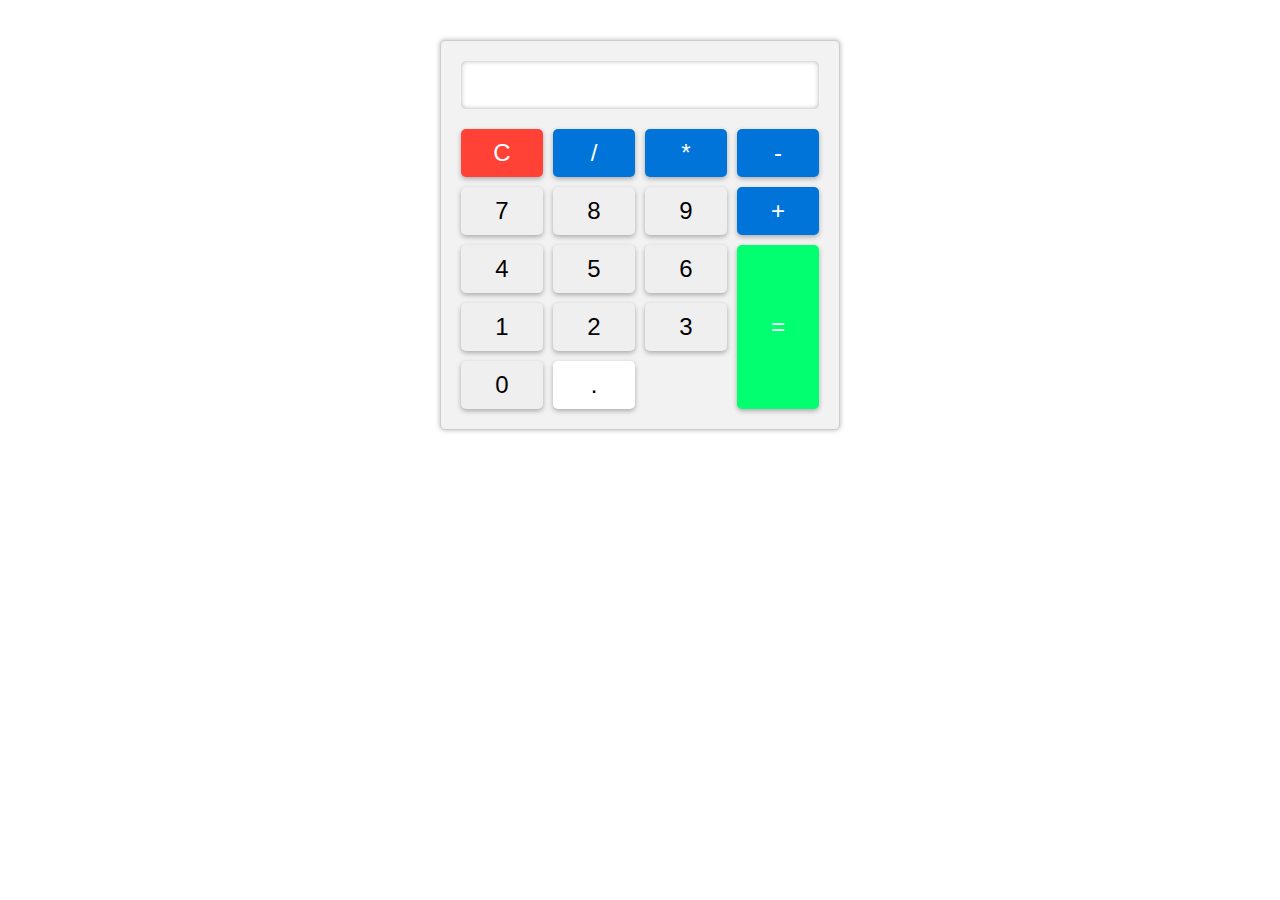
<file: Calculator/index.html>
<!DOCTYPE html>
<html lang="en">
  <head>
    <meta charset="UTF-8" />
    <meta name="viewport" content="width=device-width, initial-scale=1.0" />
    <link rel="stylesheet" href="style.css" />
    <title>Calculator</title>
  </head>
  <body>
    <div class="calculator">
      <input type="text" id="result" readonly />
      <div class="buttons">
        <button class="clear">C</button>
        <button class="operator">/</button>
        <button class="operator">*</button>
        <button class="operator">-</button>
        <button class="number">7</button>
        <button class="number">8</button>
        <button class="number">9</button>
        <button class="operator">+</button>
        <button class="number">4</button>
        <button class="number">5</button>
        <button class="number">6</button>
        <button class="equals">=</button>
        <button class="number">1</button>
        <button class="number">2</button>
        <button class="number">3</button>
        <button class="number">0</button>
        <button class="decimal">.</button>
      </div>
    </div>

    <script src="index.js"></script>
  </body>
</html>
</file>
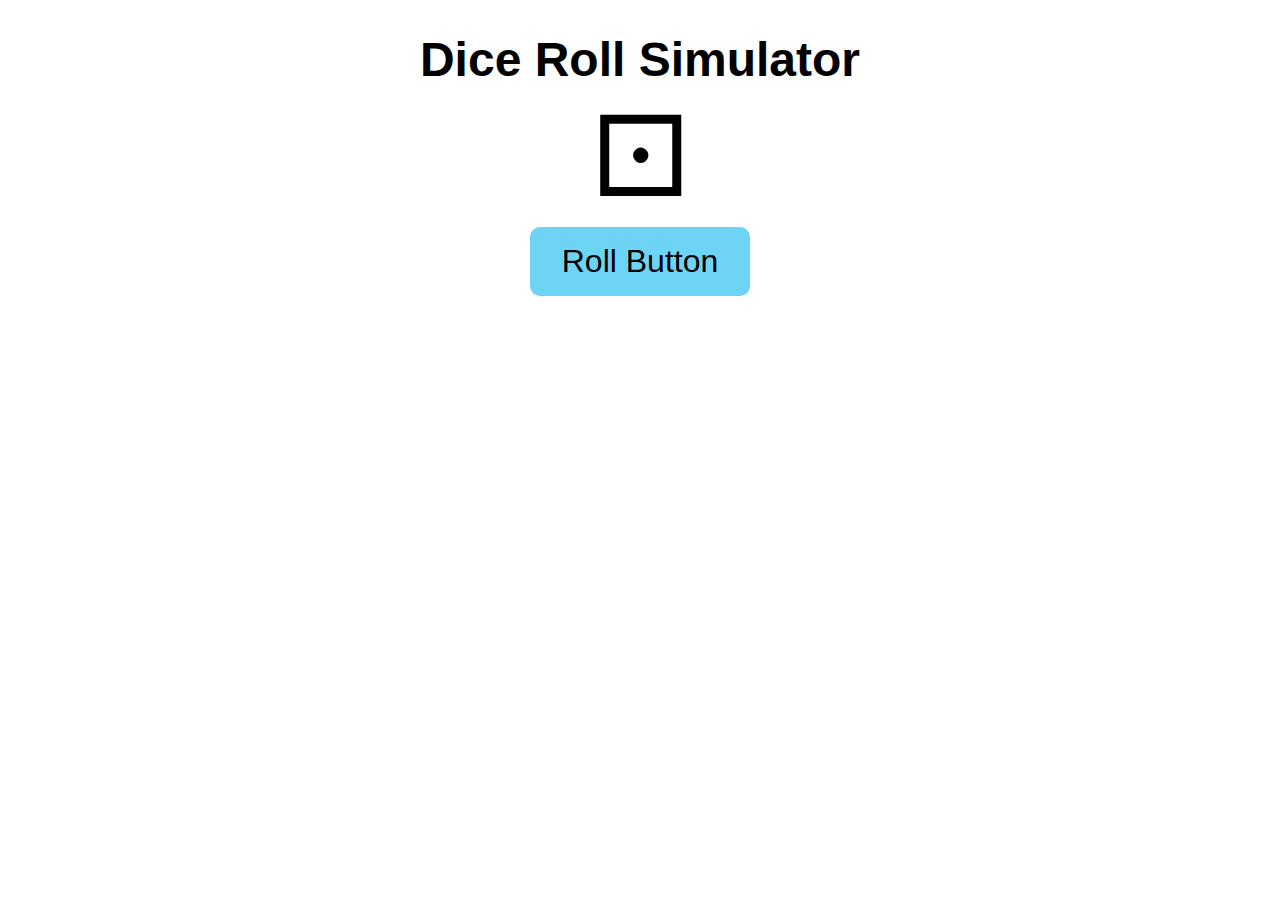
<file: DiceRoll_simulator/index.html>
<!DOCTYPE html>
<html lang="en">
  <head>
    <meta charset="UTF-8" />
    <meta name="viewport" content="width=device-width, initial-scale=1.0" />
    <link rel="stylesheet" href="./style.css">
    <title>Dice Roll Simulator</title>
  </head>
  <body>
    <h1>Dice Roll Simulator</h1>

    <div class="dice " id="dice">&#9856</div>
    <!-- <div class="dice" id="dice">&#9857</div>
    <div class="dice" id="dice">&#9858</div>
    <div class="dice" id="dice">&#9859</div>
    <div class="dice" id="dice">&#9860</div>
    <div class="dice" id="dice">&#9861</div> -->

    <button id="roll-button">Roll Button</button>
    <ul id="roll-history">
        <!-- <li>Roll 1: <span>&#9856</span></li>
        <li>Roll 2: <span>&#9857</span></li> -->
    </ul>


    <script src="./index.js"></script>
  </body>
</html>
</file>
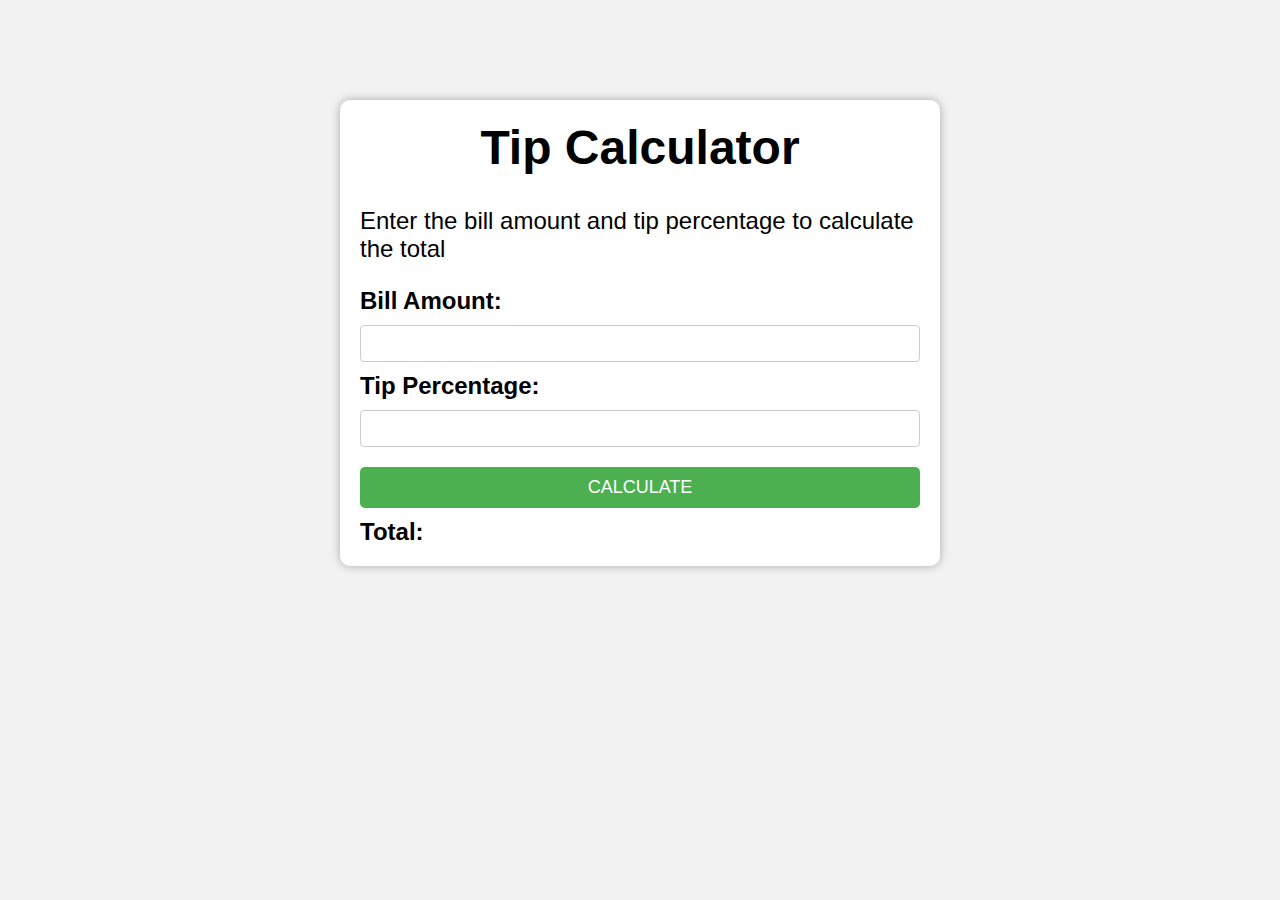
<file: TipCalculator/index.html>
<!DOCTYPE html>
<html lang="en">
  <head>
    <meta charset="UTF-8" />
    <meta name="viewport" content="width=device-width,initial-scale=1.0" />
    <link rel="stylesheet" href="style.css" />
    <title>Tip Calculator</title>
  </head>
  <body>
    <div class="container">
      <h1>Tip Calculator</h1>
      <p>Enter the bill amount and tip percentage to calculate the total</p>
      <label for="bill"><b>Bill Amount:</b></label>
      <input type="number" id="bill" />
      <br />
      <label for="tip"><b>Tip Percentage:</b></label>
      <input type="number" id="tip" />
      <br />
      <button id="calculate">Calculate</button>
      <br />
      <label for="total"><b>Total:</b></label>
      <span id="total"></span>
    </div>

    <script src="index.js"></script>
  </body>
</html>
</file>
<file: Calculator/style.css>
* {
  box-sizing: border-box;
  margin: 0;
}

body {
  font-family: "Segoe UI", Tahoma, Geneva, Verdana, sans-serif;
  font-size: 1.5rem;
  text-align: center;
}

.calculator {
  background-color: #f2f2f2;
  padding: 20px;
  border: 1px solid black;
  max-width: 400px;
  margin: 0 auto;
  border: 1px solid #ccc;
  box-shadow: 0px 0px 5px rgba(0, 0, 0, 0.3);
  border-radius: 5px;
  margin-top: 40px;
}

#result {
  width: 100%;
  padding: 10px;
  font-size: 24px;
  border: none;
  box-shadow: 0px 0px 5px rgba(0, 0, 0, 0.3) inset;
  border-radius: 5px;
}

.buttons {
  margin-top: 20px;
  display: grid;
  grid-template-columns: repeat(4, 1fr);
  grid-gap: 10px;
}

button {
  padding: 10px;
  font-size: 24px;
  border-radius: 5px;
  border: none;
  box-shadow: 0px 2px 5px rgba(0, 0, 0, 0.3);
  cursor: pointer;
  transition: background-color 0.3s ease;
}

button:hover {
  background-color: #ddd;
}

.clear {
  background-color: #ff4136;
  color: #fff;
}

.numbers,
.decimal {
  background-color: #fff;
}

.operator {
  background-color: #0074d9;
  color: #fff;
}

.equals {
  background-color: #01ff70;
  grid-row: span 3;
  color: #fff;
}
</file>
<file: DiceRoll_simulator/style.css>
body {
  font-family: "Open Sans", sans-serif;
  text-align: center;
  margin: 0;
}

h1 {
  font-size: 3rem;
  margin-top: 2rem;
  margin-bottom: 0;
}

.dice {
  font-size: 7rem;
  margin: 5px;
  animation-duration: 1s;
  /* animation-fill-mode: forwards; */
}

.roll-animation {
  animation-name: roll;
}

@keyframes roll {
  0% {
    transform: rotateY(0deg) rotateX(0deg);
  }
  100% {
    transform: rotateY(720deg) rotateX(720deg);
  }
}

button {
  background-color: rgb(110, 212, 246);
  font-size: 2rem;
  border: 0px;
  border-radius: 10px;
  padding: 1rem 2rem;
  /* color: white; */
  transition: background-color 0.3s ease;
}

button:hover {
  background-color: rgb(51, 195, 244);
}

ul {
  list-style: none;
  padding: 0;
  margin: 2rem auto;
  max-width: 600px;
}

li {
  font-size: 1.5rem;
  padding: 0.5rem;
  margin: 0.5rem;
  border-radius: 0.5rem;
  box-shadow: 2px 2px 2px rgba(0, 0, 0, 0.3);
  display: flex;
  justify-content: space-between;
  align-items: center;
  max-width: 600px;
}

li span {
  font-size: 3rem;
  margin-right: 1rem;
}
</file>
<file: TipCalculator/style.css>
* {
  box-sizing: border-box;
}

body {
  align-items: center;
  background-color: #f2f2f2;
  font-family: "Segoe UI", Tahoma, Geneva, Verdana, sans-serif;
  font-size: 1.5rem;
}

.container {
  background-color: white;
  max-width: 600px;
  margin: 100px auto;
  padding: 20px;
  box-shadow: 0px 0px 10px rgba(0, 0, 0, 0.3);
  border-radius: 10px;
}

h1 {
  margin-top: 0px;
  text-align: center;
}

input {
  padding: 10px;
  border: 1px solid #ccc;
  border-radius: 4px;
  margin: 10px 0;
  width: 100%;
}
button {
  background-color: #4caf50;
  color: white;
  border: none;
  padding: 10px;
  border-radius: 5px;
  margin: 10px 0;
  width: 100%;
  font-size: 18px;
  cursor: pointer;
  text-transform: uppercase;
  transition: background-color 0.3s ease;
}

button:hover {
  background-color: #45a049;
}

#total {
  font-size: 1.5rem;
  font-weight: 200;
}
</file>
